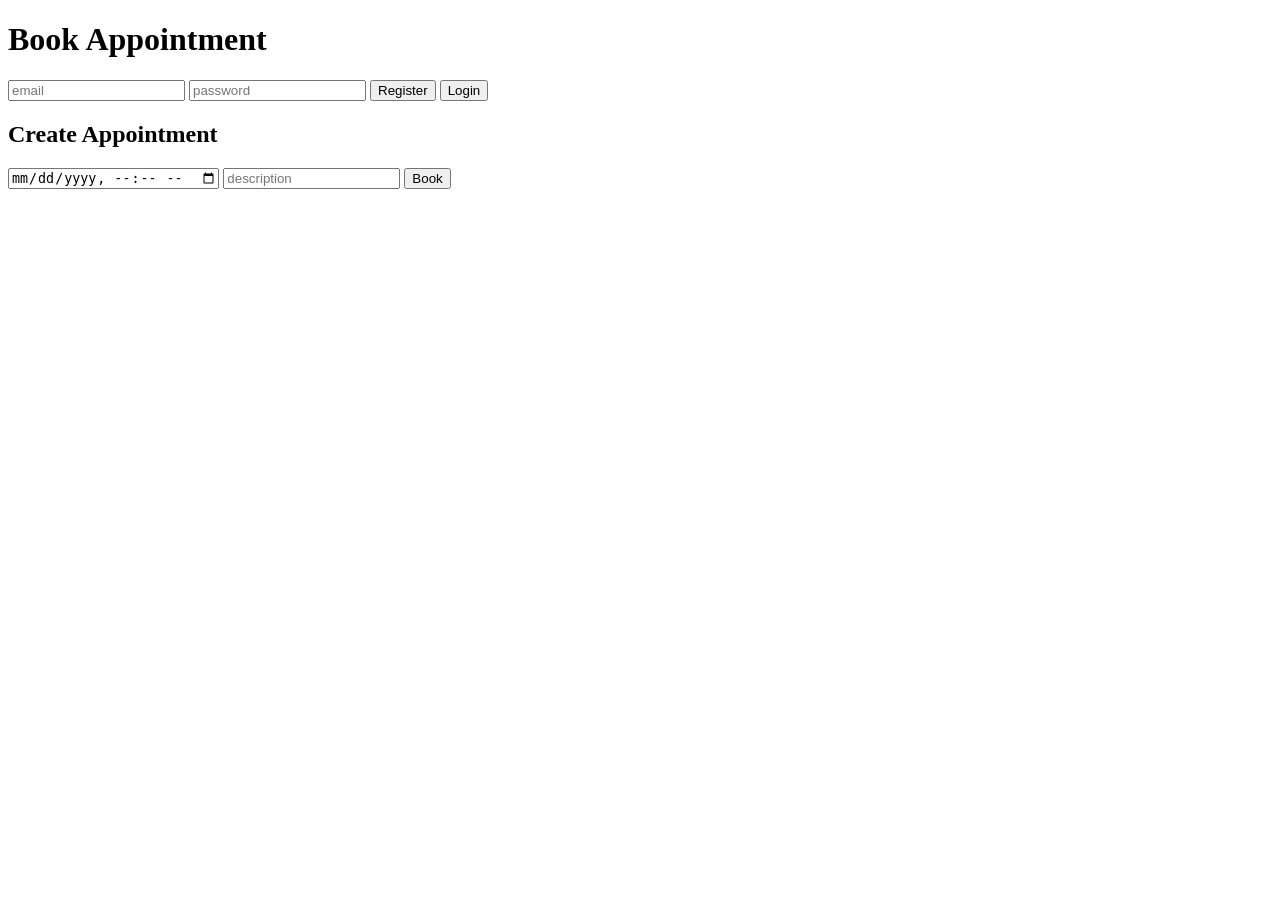
<file: index.html>
<!DOCTYPE html>
<html>
<body>
  <h1>Book Appointment</h1>
  <input id="email" placeholder="email">
  <input id="password" placeholder="password" type="password">
  <button onclick="register()">Register</button>
  <button onclick="login()">Login</button>

  <h2>Create Appointment</h2>
  <input id="date" type="datetime-local">
  <input id="desc" placeholder="description">
  <button onclick="book()">Book</button>

  <script src="app.js"></script>
</body>
</html>
</file>
